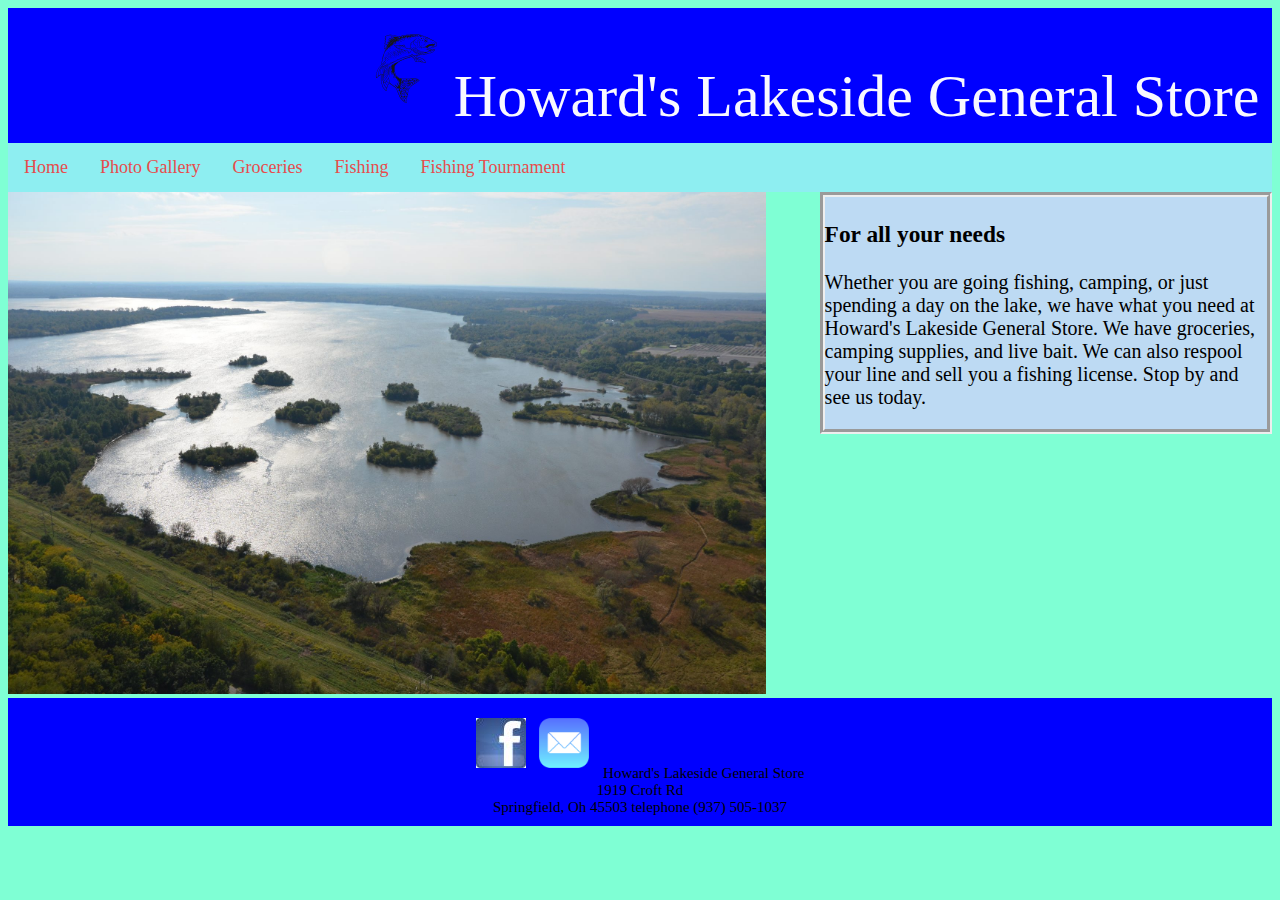
<file: index.html>
<!DOCTYPE html>
<html lang="en">

<head>
    <meta charset="UTF-8">
    <meta name="viewport" content="width=device-width, initial-scale=1.0">
    <link rel="stylesheet" href="styles.css">

    <title>Home</title>
</head>

<body>
    <header><img class="fish" src="hand-drawn-trout-fishing-png-5696190.svg" alt="fish">Howard's Lakeside General Store
    </header>
    <nav>
        <ul>
            <li><a href="index.html">Home</a></li>
            <li><a href="photogallery.html">Photo Gallery</a></li>
            <li><a href="groceries.html">Groceries</a></li>
            <li><a href="fishing.html">Fishing</a></li>
            <li><a href="fishingtournament.html">Fishing Tournament</a></li>
        </ul>
    </nav>
    <article class="sidebar">
        <h3>For all your needs</h3>
        <p>Whether you are going fishing, camping, or just spending a day on the lake, we have what you need at Howard's
            Lakeside General Store. We have groceries, camping supplies, and live bait. We can also respool your line
            and sell you a fishing license. Stop by and see us today.</p>
    </article>
    <img class=smaller src="clarencereservoir.jpg" alt="reservoir">
    <!-- image from the facebook page for Clarence J Brown reservoir -->
    <footer><a href="https://www.facebook.com/profile.php?id=100057407261126"> <img class="footerimage"
                src="Facebook_icon.jpg" alt="Facebook_icon"></a>

        <a href="mailto:howarkslakeside@gmail.com"> <img class="footerimage" src="mailicon.png" alt="emaillogo"></a>
        Howard's Lakeside General Store<br> 1919 Croft Rd <br>Springfield, Oh 45503 telephone (937) 505-1037
    </footer>


</body>

</html>
</file>
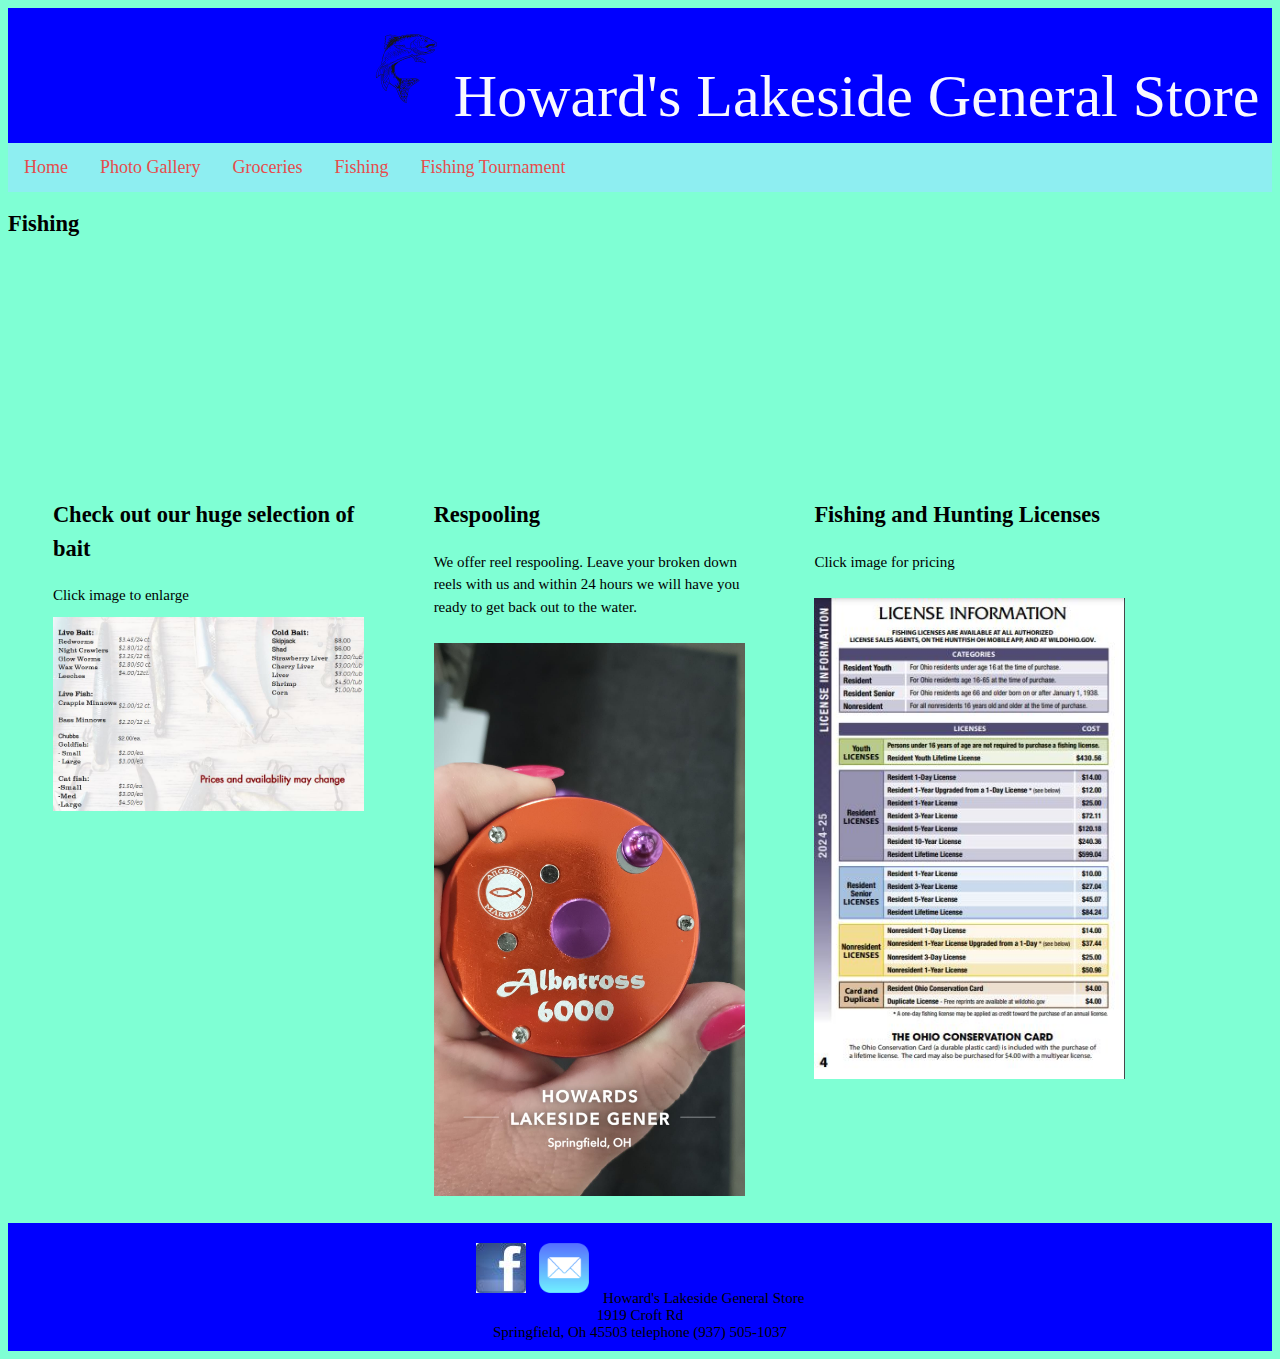
<file: fishing.html>
<!DOCTYPE html>
<html lang="en">

<head>
    <meta charset="UTF-8">
    <meta name="viewport" content="width=device-width, initial-scale=1.0">
    <link rel="stylesheet" href="styles.css">
    <title>Fishing</title>
</head>

<body>
    <header><img class="fish" src="hand-drawn-trout-fishing-png-5696190.svg" alt="fish">Howard's Lakeside General Store
    </header>
    <nav>
        <ul>
            <li><a href="index.html">Home</a></li>
            <li><a href="photogallery.html">Photo Gallery</a></li>
            <li><a href="groceries.html">Groceries</a></li>
            <li><a href="fishing.html">Fishing</a></li>
            <li><a href="fishingtournament.html">Fishing Tournament</a></li>
        </ul>
    </nav>
    <h2>Fishing</h2>
    <iframe width="560" height="200" src="https://www.youtube.com/embed/6HL8Z1Z7b64?si=fWUUC-JiXjPJ2wLd" title="YouTube video player" allow="accelerometer; autoplay; clipboard-write; encrypted-media; gyroscope; picture-in-picture; web-share" referrerpolicy="strict-origin-when-cross-origin" allowfullscreen></iframe>
    
    
    <div class="flexwrapper">
        <div class="col1">
            <h2>Check out our huge selection of bait</h2>Click image to enlarge <a target="_blank" href="bait.JPG"> <img src="bait.JPG" alt="bait"></a>
        </div>


        <div class="col2">
            <h2>Respooling</h2>
            <p>We offer reel respooling. Leave your broken down reels with us and within 24 hours we will have you
                ready to get
                back out to the water.</p><img class=fishingpage src="reel.jpg" alt="reel">
        </div>


        <div class="col3">
            <h2>Fishing and Hunting Licenses</h2>
            <p>Click image for pricing</p><a target="_blank" href="fishinglicense.JPG"> <img src="fishinglicense.JPG"
                    alt="Fishing license"></a>
        </div>
    </div>

    <footer><a href="https://www.facebook.com/profile.php?id=100057407261126"> <img class="footerimage"
                src="Facebook_icon.jpg" alt="Facebook_icon"></a>

        <a href="mailto:howarkslakeside@gmail.com"> <img class="footerimage" src="mailicon.png" alt="emaillogo"></a>
        Howard's Lakeside General Store<br> 1919 Croft Rd <br>Springfield, Oh 45503 telephone (937) 505-1037
    </footer>

</body>

</html>
</file>
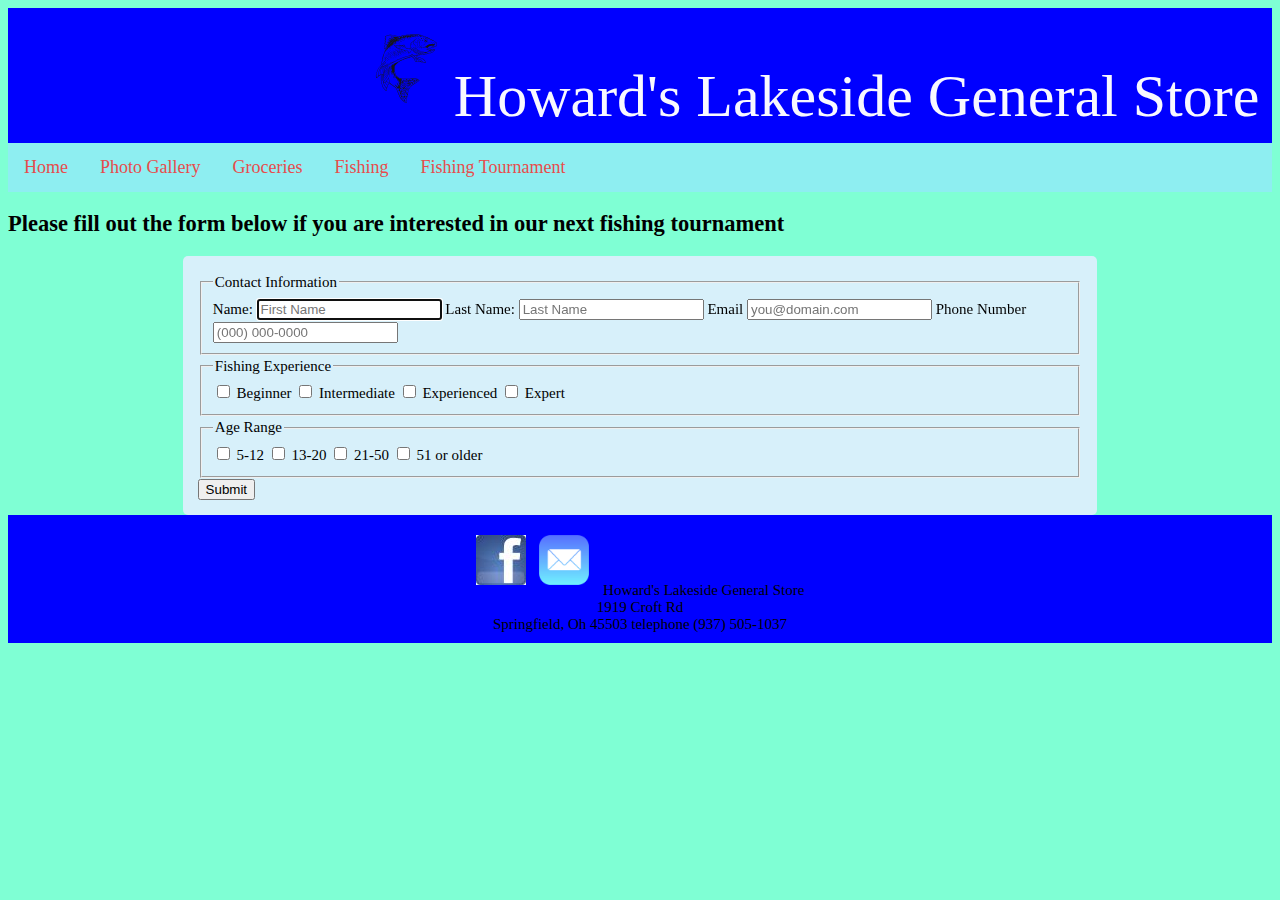
<file: fishingtournament.html>
<!DOCTYPE html>
<html lang="en">

<head>
    <meta charset="UTF-8">
    <meta name="viewport" content="width=device-width, initial-scale=1.0">
    <link rel="stylesheet" href="styles.css">
    <title>Fishing Tournament</title>
</head>

<body>
    <header><img class="fish" src="hand-drawn-trout-fishing-png-5696190.svg" alt="fish">Howard's Lakeside General Store
    </header>
    <nav>
        <ul>
            <li><a href="index.html">Home</a></li>
            <li><a href="photogallery.html">Photo Gallery</a></li>
            <li><a href="groceries.html">Groceries</a></li>
            <li><a href="fishing.html">Fishing</a></li>
            <li><a href="fishingtournament.html">Fishing Tournament</a></li>
        </ul>
    </nav>

    <h2>Please fill out the form below if you are interested in our next fishing tournament</h2>
    <div class="container">
        <form action="thankyou.html" method="get">
            <fieldset>
                <legend>Contact Information</legend>
                <label for="fname">
                    Name:
                    <input autofocus type="text" name="fname" id="fname" required placeholder="First Name">
                </label>
                <label for="lname">
                    Last Name:
                    <input type="text" name="lname" id="lname" required placeholder="Last Name">
                </label>
                <label for="mail">Email
                    <input name="Email" id="mail" type="email" placeholder="you@domain.com" required></label>
                <label for="phone">Phone Number
                    <input name="Phone" id="phone" type="tel" placeholder="(000) 000-0000"></label>
            </fieldset>

            <fieldset>
                <Legend>Fishing Experience</Legend>
                <input name="beginner" id="beginner" value="beginner" type="checkbox">
                <label for="beginner">Beginner</label>
                <input name="intermediate" id="intermediate" value="intermediate" type="checkbox">
                <label for="intermediate">Intermediate</label>
                <input name="Experienced" id="Experienced" value="Experienced" type="checkbox">
                <label for="Experienced">Experienced</label>
                <input name="Expert" id="Expert" value="Expert" type="checkbox">
                <label for="Expert">Expert</label>
            </fieldset>

            <fieldset>
                <Legend>Age Range</Legend>
                <input name="5-12" id="5-12" value="5-12" type="checkbox">
                <label for="5-12">5-12</label>
                <input name="13-20" id="13-20" value="13-20" type="checkbox">
                <label for="13-20">13-20</label>
                <input name="21-50" id="21-50" value="21-50" type="checkbox">
                <label for="21-50">21-50</label>
                <input name="51orolder" id="51orolder" value="51orolder" type="checkbox">
                <label for="51orolder">51 or older</label>
            </fieldset>

            <input class="submit" type="submit" value="Submit">
        </form>
    </div>
    <footer><a href="https://www.facebook.com/profile.php?id=100057407261126"> <img class="footerimage"
                src="Facebook_icon.jpg" alt="Facebook_icon"></a>

        <a href="mailto:howarkslakeside@gmail.com"> <img class="footerimage" src="mailicon.png" alt="emaillogo"></a>
        Howard's Lakeside General Store<br> 1919 Croft Rd <br>Springfield, Oh 45503 telephone (937) 505-1037
    </footer>

</body>

</html>
</file>
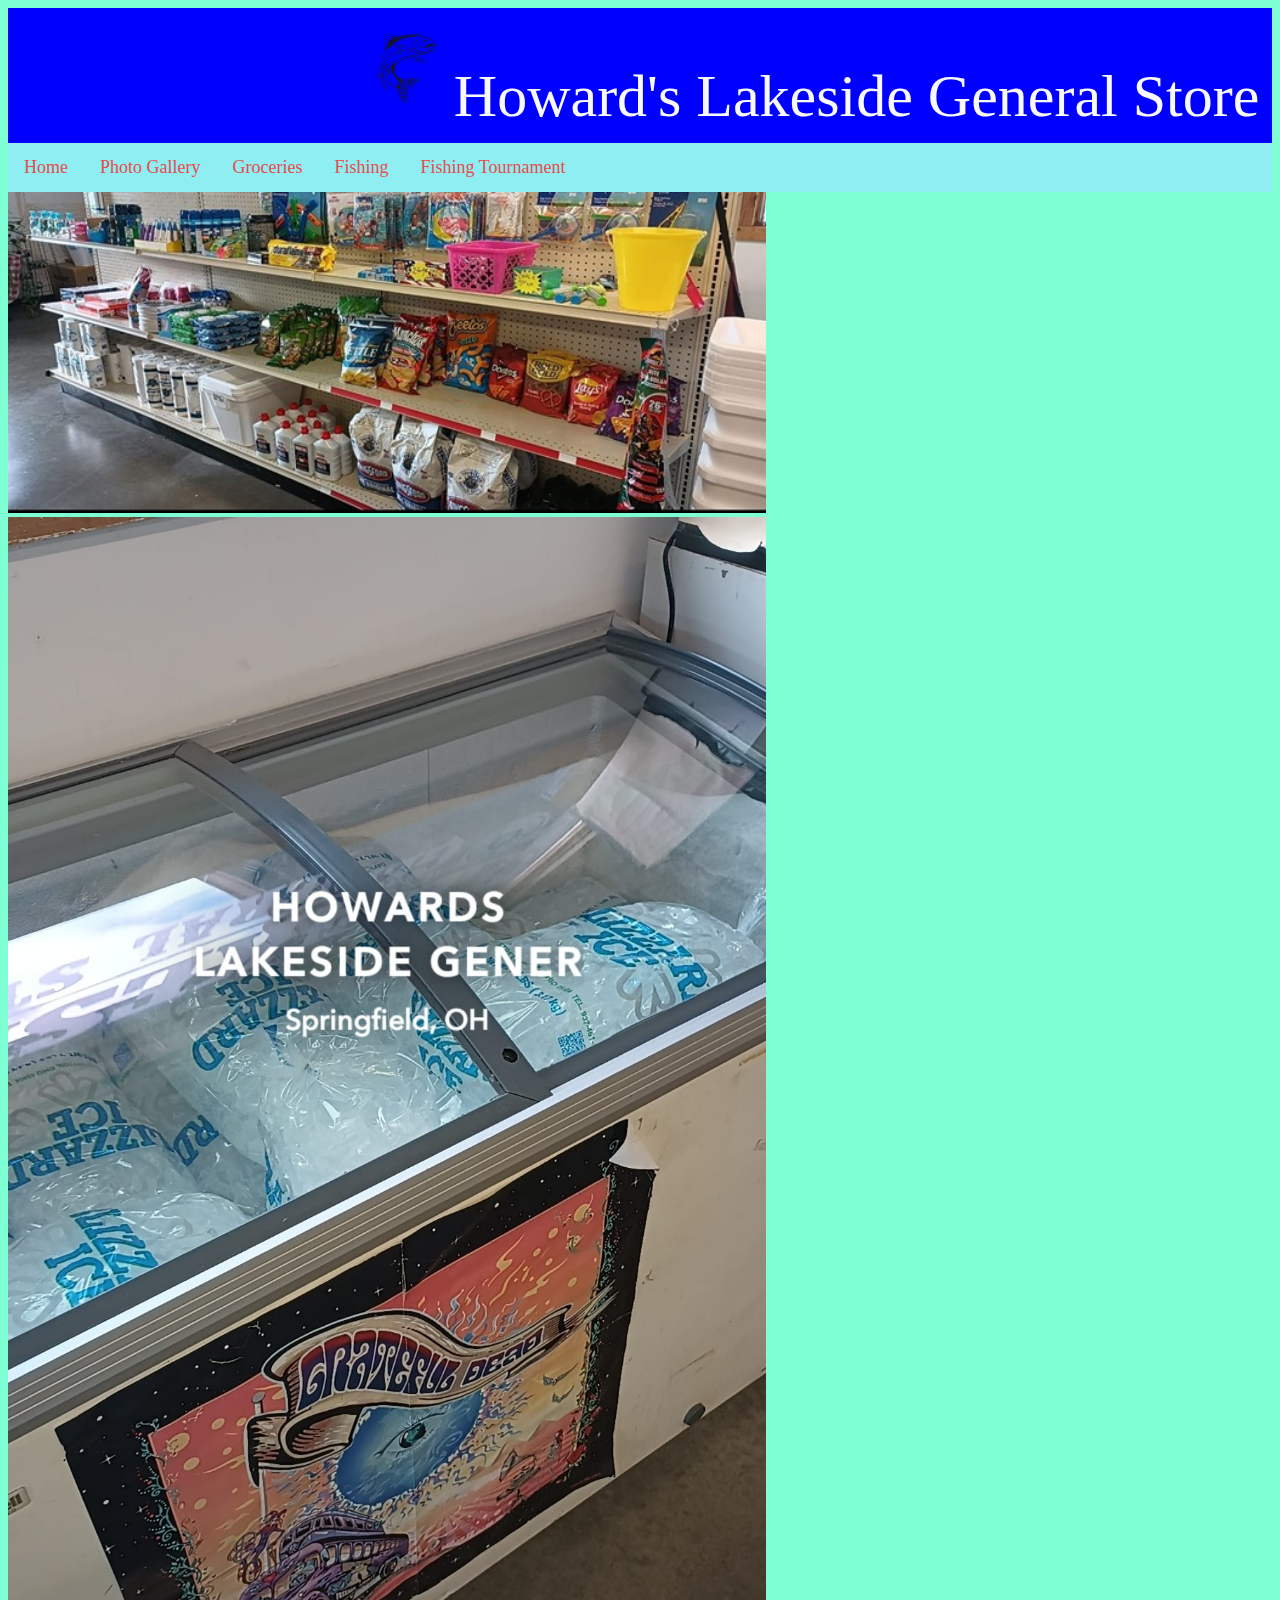
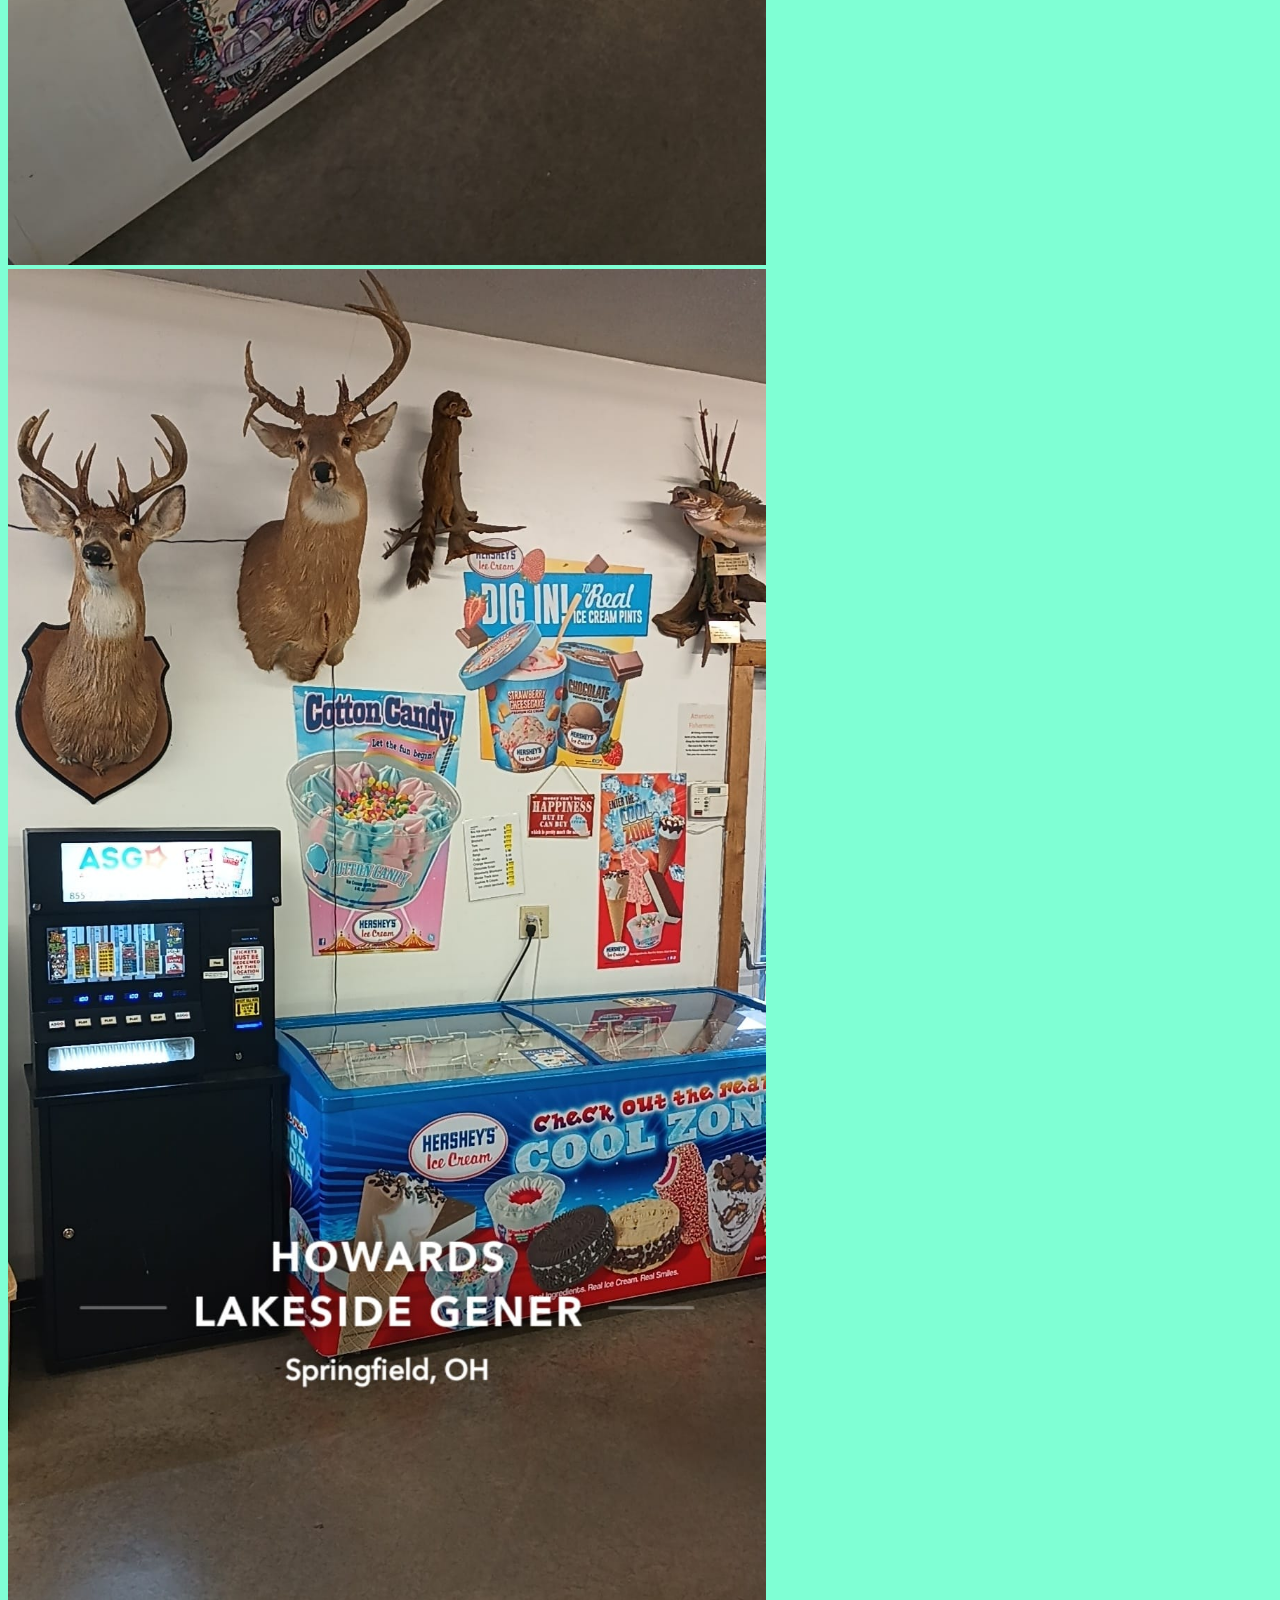
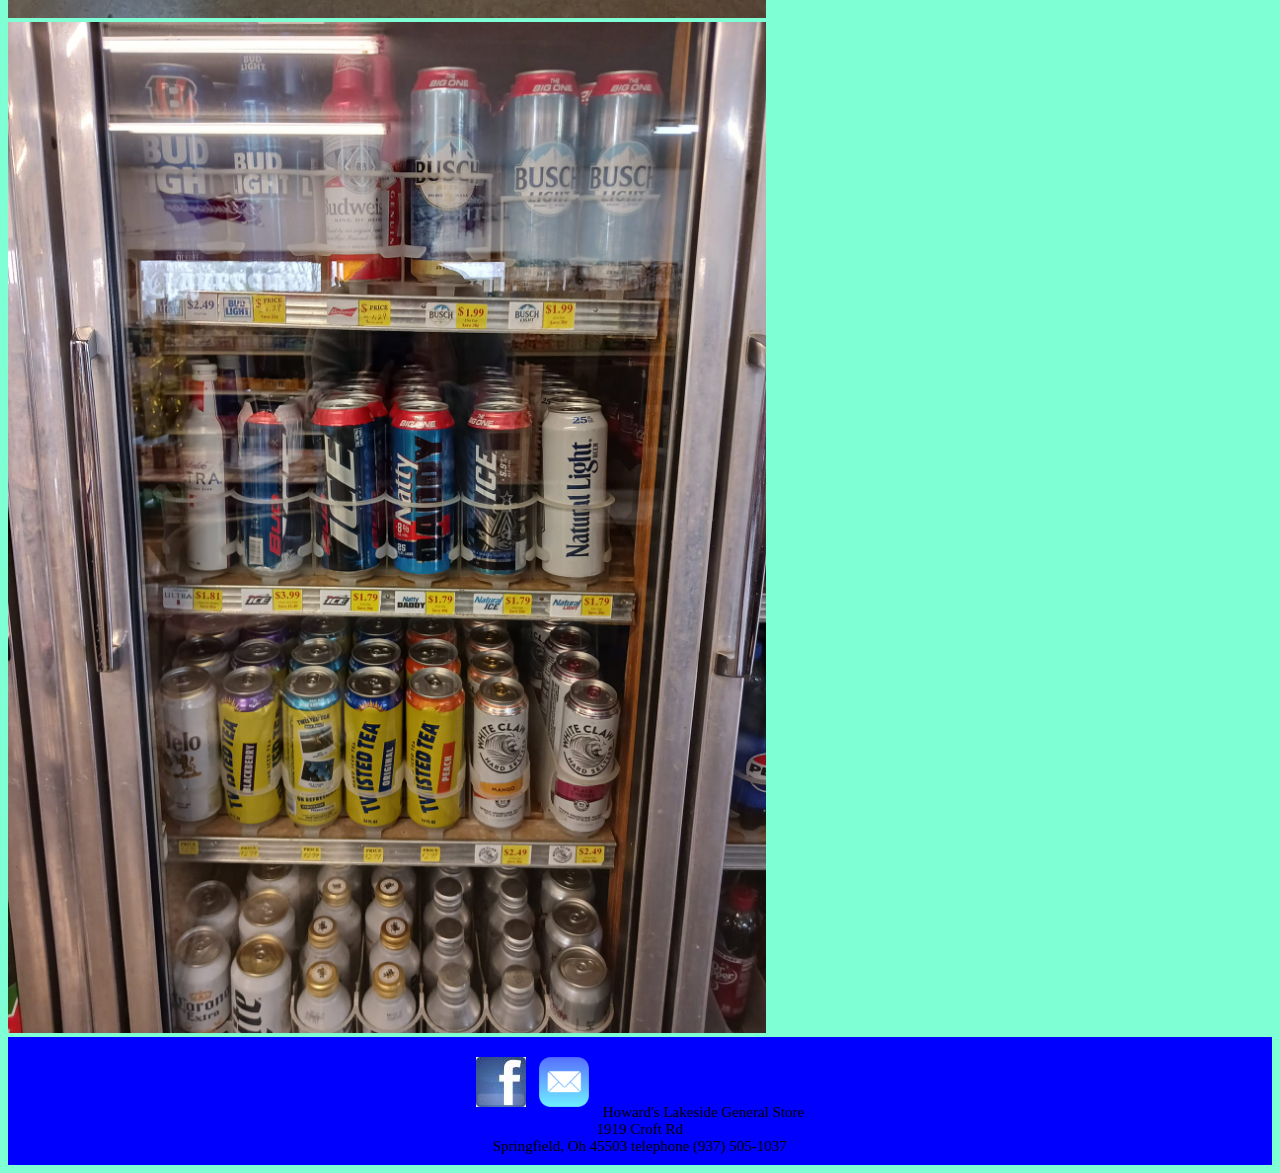
<file: Groceries.html>
<!DOCTYPE html>
<html lang="en">

<head>
    <meta charset="UTF-8">
    <meta name="viewport" content="width=device-width, initial-scale=1.0">
    <link rel="stylesheet" href="styles.css">
    <title>groceries</title>
</head>

<body>

    <header><img class="fish" src="hand-drawn-trout-fishing-png-5696190.svg" alt="fish">Howard's Lakeside General Store
    </header>
    <nav>
        <ul>
            <li><a href="index.html">Home</a></li>
            <li><a href="photogallery.html">Photo Gallery</a></li>
            <li><a href="groceries.html">Groceries</a></li>
            <li><a href="fishing.html">Fishing</a></li>
            <li><a href="fishingtournament.html">Fishing Tournament</a></li>
        </ul>
    </nav>
    <img class=smaller src="store_front.jpg" alt="Groceries">

    <img class=smaller src="ice.jpg" alt="ice">

    <img class=smaller src="icecream.jpg" alt="ice cream">

    <img class=smaller src="drinks.jpg" alt="drinks">

    <footer><a href="https://www.facebook.com/profile.php?id=100057407261126"> <img class="footerimage"
                src="Facebook_icon.jpg" alt="Facebook_icon"></a>

        <a href="mailto:howarkslakeside@gmail.com"> <img class="footerimage" src="mailicon.png" alt="emaillogo"></a>
        Howard's Lakeside General Store<br> 1919 Croft Rd <br>Springfield, Oh 45503 telephone (937) 505-1037
    </footer>
</body>

</html>
</file>
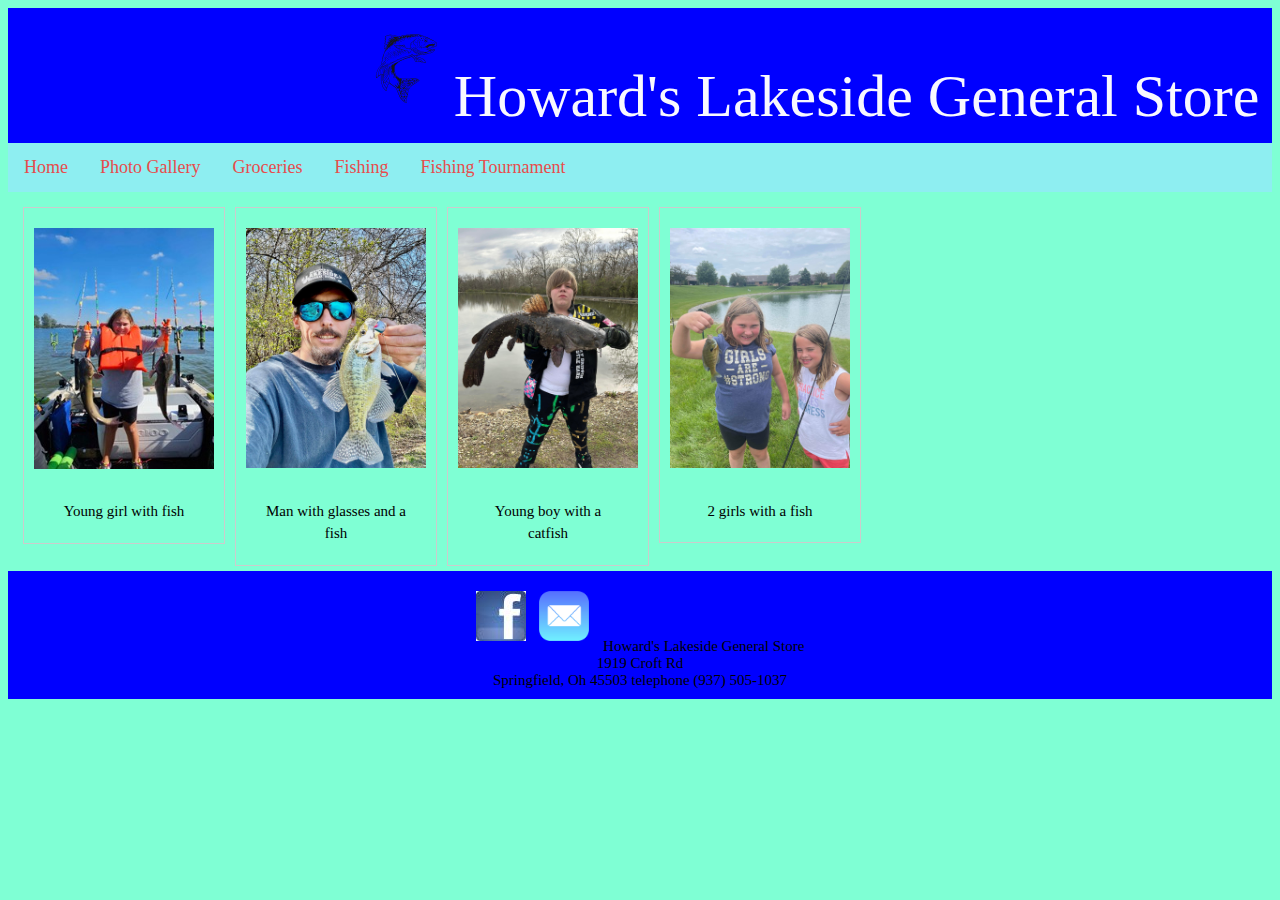
<file: photogallery.html>
<!DOCTYPE html>
<html lang="en">

<head>
    <meta charset="UTF-8">
    <meta name="viewport" content="width=device-width, initial-scale=1.0">
    <link rel="stylesheet" href="styles.css">
    <title>Photos</title>
</head>

<body>
    <header><img class="fish" src="hand-drawn-trout-fishing-png-5696190.svg" alt="fish">Howard's Lakeside General Store
    </header>
    <nav>
        <ul>
            <li><a href="index.html">Home</a></li>
            <li><a href="photogallery.html">Photo Gallery</a></li>
            <li><a href="groceries.html">Groceries</a></li>
            <li><a href="fishing.html">Fishing</a></li>
            <li><a href="fishingtournament.html">Fishing Tournament</a></li>
        </ul>
    </nav>


    <div class="responsive">
        <div class="gallery">
            <a target="_blank" href="younggirlwithfish.jpg">
                <img src="younggirlwithfish.jpg" alt="Girl with fish" width="600" height="400">
            </a>
            <div class="desc">Young girl with fish</div>
        </div>

        <div class="gallery">
            <a target="_blank" href="man_glasses_fish.jpg">
                <img src="man_glasses_fish.jpg" alt="Man in glasses with fish" width="600" height="400">
            </a>
            <div class="desc">Man with glasses and a fish</div>
        </div>


        <div class="gallery">
            <a target="_blank" href="boy_with_catfish.jpg">
                <img src="boy_with_catfish.jpg" alt="boy_with_catfish with fish" width="600" height="400">
            </a>
            <div class="desc">Young boy with a catfish</div>
        </div>

        <div class="gallery">
            <a target="_blank" href="2_girls_with_fish.jpg">
                <img src="2_girls_with_fish.jpg" alt="2 girls with fish" width="600" height="400">
            </a>
            <div class="desc">2 girls with a fish</div>
        </div>
    </div>
    <!-- photos from Howards Lakeside Facebook page -->

    <footer><a href="https://www.facebook.com/profile.php?id=100057407261126"> <img class="footerimage"
                src="Facebook_icon.jpg" alt="Facebook_icon"></a>

        <a href="mailto:howarkslakeside@gmail.com"> <img class="footerimage" src="mailicon.png" alt="emaillogo"></a>
        Howard's Lakeside General Store<br> 1919 Croft Rd <br>Springfield, Oh 45503 telephone (937) 505-1037
    </footer>

</body>

</html>
</file>
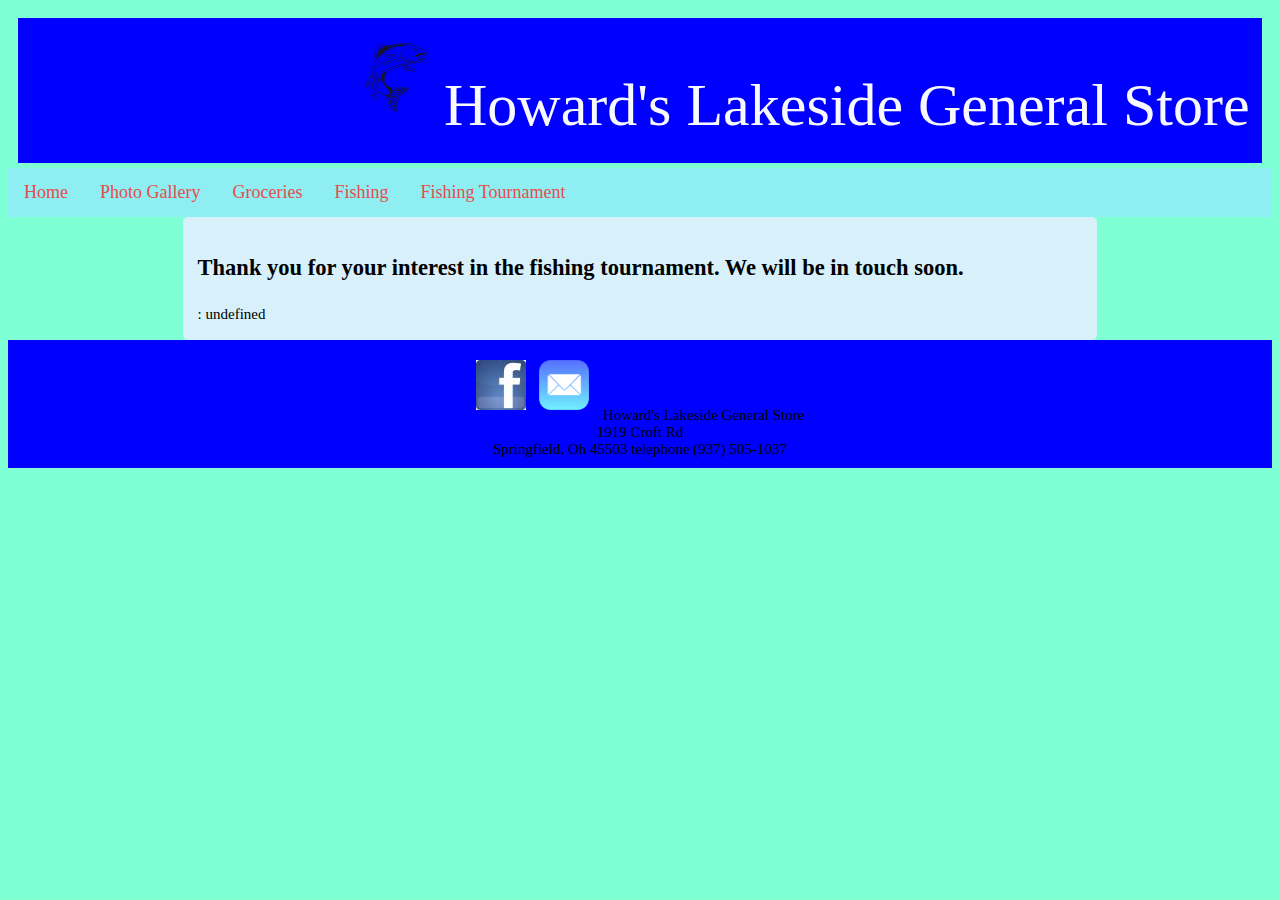
<file: thankyou.html>
<!DOCTYPE html>
<html lang="en">
<head>
    <meta charset="UTF-8">
    <meta name="viewport" content="width=device-width, initial-scale=1.0">
    <title>Thank You</title>
    <script>
        function printQuery() {
          var query = window.location.search.substring(1);
          var vars = query.split("&");
    
          for (var i = 0; i < vars.length; i++) {
            var pair = vars[i].split("=");
            document.write(pair[0] + ": " + pair[1] + "<br />");
          }
        }
      </script>
      <link rel="stylesheet" href="styles.css">
    
    </head>
    
    <body>
      <div class="header">
        <header><img class="fish" src="hand-drawn-trout-fishing-png-5696190.svg" alt="fish">Howard's Lakeside General Store
        </header>
       
      </div>
      <nav>
        <ul>
            <li><a href="index.html">Home</a></li>
            <li><a href="photogallery.html">Photo Gallery</a></li>
            <li><a href="groceries.html">Groceries</a></li>
            <li><a href="fishing.html">Fishing</a></li>
            <li><a href="fishingtournament.html">Fishing Tournament</a></li>
        </ul>
    </nav>
      <div class="container">
        <h2>Thank you for your interest in the fishing tournament.  We will be in touch soon.</h2>
    
        <script>
          printQuery();
        </script>
      </div>
     
      <footer><a href="https://www.facebook.com/profile.php?id=100057407261126"> <img class="footerimage"
        src="Facebook_icon.jpg" alt="Facebook_icon"></a> 
        
        <a href="mailto:howarkslakeside@gmail.com"> <img class="footerimage"
            src="mailicon.png" alt="emaillogo"></a>
Howard's Lakeside General Store<br> 1919 Croft Rd <br>Springfield, Oh 45503 telephone (937) 505-1037
</footer>
    </body>
    
    </html>
</file>
<file: styles.css>
/* Body */
body {
    background-color: aquamarine;
    font-family: Georgia, 'Times New Roman', Times, serif;
    font-size: 15px;
}

/* Header */

header {
    font-size: 60px;
    color: ghostwhite;
    padding: 1%;
    background-color: blue;
    text-align: right;
}

.fish {
    width: 75px;
}

/* Home page  */

.smaller {
    width: 60%;
    padding: 0%;
    margin: 0%
}

.sidebar {
    float: right;
    width: 35%;
    padding: 0%;
    margin: 0%;
    border: 5px;
    border-style: groove;
    background-color: rgb(189, 218, 243);
    font-size: 20px;
}

/* Navigation */
ul {
    list-style-type: none;
    margin: 0;
    padding: 0;
    overflow: hidden;
    background-color: #8eeef1;
    font-size: larger;
}

li {
    float: left;
}

li a {
    display: block;
    color: rgb(231, 76, 76);
    text-align: center;
    padding: 14px 16px;
    text-decoration: none;
}

/* Photo Gallery */

div.gallery {
    margin: 5px;
    border: 1px solid #ccc;
    float: left;
    width: 180px;
}

div.gallery:hover {
    border: 1px solid #777;
}

div.gallery img {
    width: 100%;
    height: auto;
}

div.desc {
    padding: 15px;
    text-align: center;
}

/* Fishing Tournament signup */

.container {
    margin: auto;
    width: 70%;
    background-color: rgb(215, 240, 250);
    padding: 15px;
    border-radius: 5px;

}

/* Fishing */

.flexwrapper {
    display: flex;
    flex-direction: row;
    flex-wrap: wrap;
}

iframe{
    border-width: 0px;
}

div {
    padding: 10px 10px 5px 10px;
    line-height: 1.5
}

img {
    width: 100%;
    margin: 10px 10px 10px 0;
}

.col1,
.col2,
.col3 {
    flex-basis: 25%;
    margin-left: 2%;
    margin-right: 2%;
}

.flex-container>div {
    background-color: #c4c5c5;
    margin: 10px;
    padding: 5px;
    font-size: 30px;
}

.bait {
    width: 400px;
    height: 500px;
}




/* Footer */

footer {

    padding: 10px;
    border-top: 5px;
    text-align: center;
    background-color: blue;
    clear: left;
}

.footerimage {
    width: 50px
}

/* Groceries */
</file>
